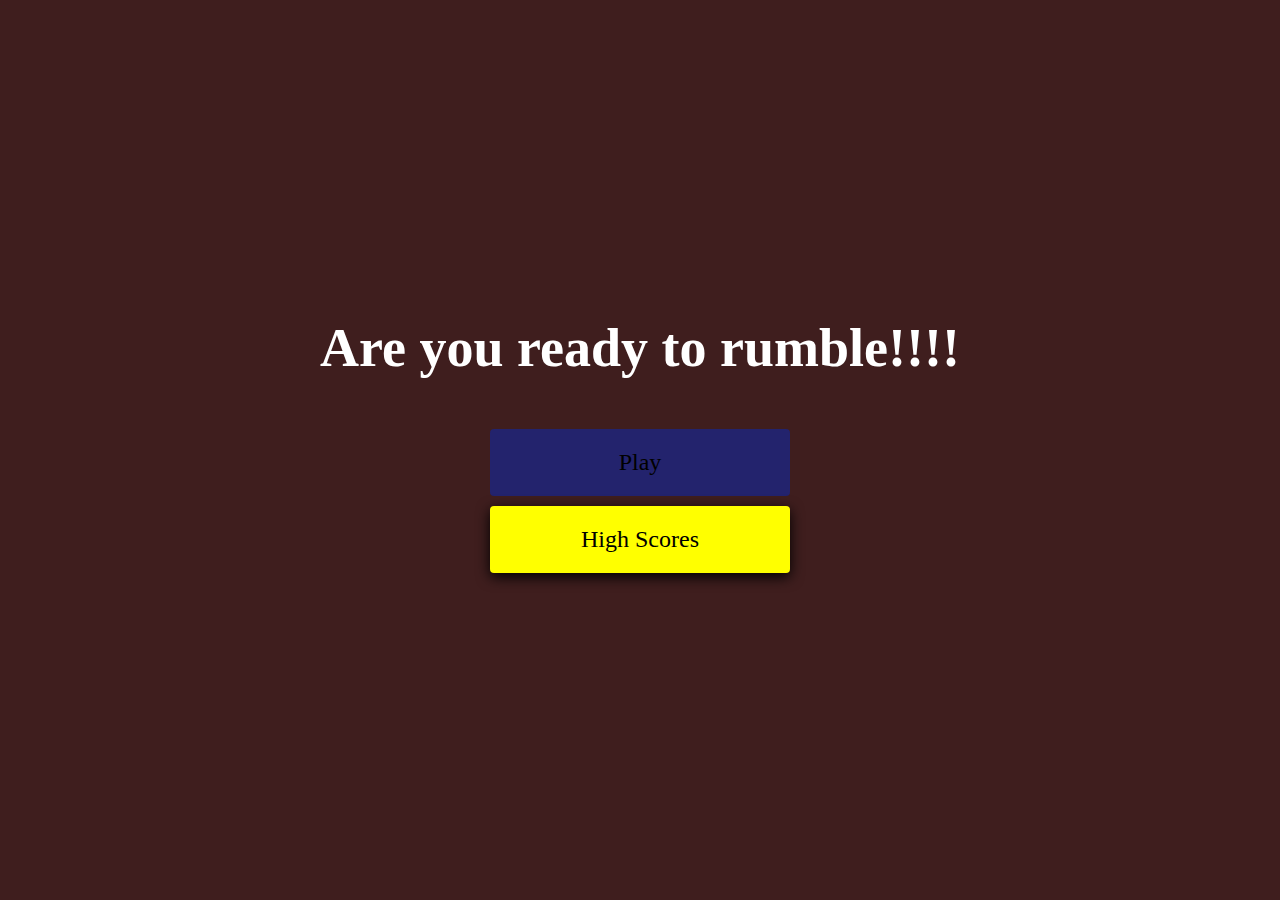
<file: index.html>
<!DOCTYPE html>
<html lang="en">
  <head>
    <meta charset="UTF-8" />
    <meta http-equiv="X-UA-Compatible" content="IE=edge" />
    <meta name="viewport" content="width=device-width, initial-scale=1.0" />
    <title>Quiz that will blow your mind?</title>
    <link rel="stylesheet" href="./assets/style.css" />
  </head>
  <body>
    <div class="container">
      <div id="home" class="flex-column flex-center">
        <h1>Are you ready to rumble!!!!</h1>
        <a href="./rumble.html" class="btn">Play</a>
        <a href="./high-scores.js" id="high-score-btn" class="btn"
          >High Scores</a
        >
        <!-- need to commit -->
      </div>
    </div>
  </body>
</html>
</file>
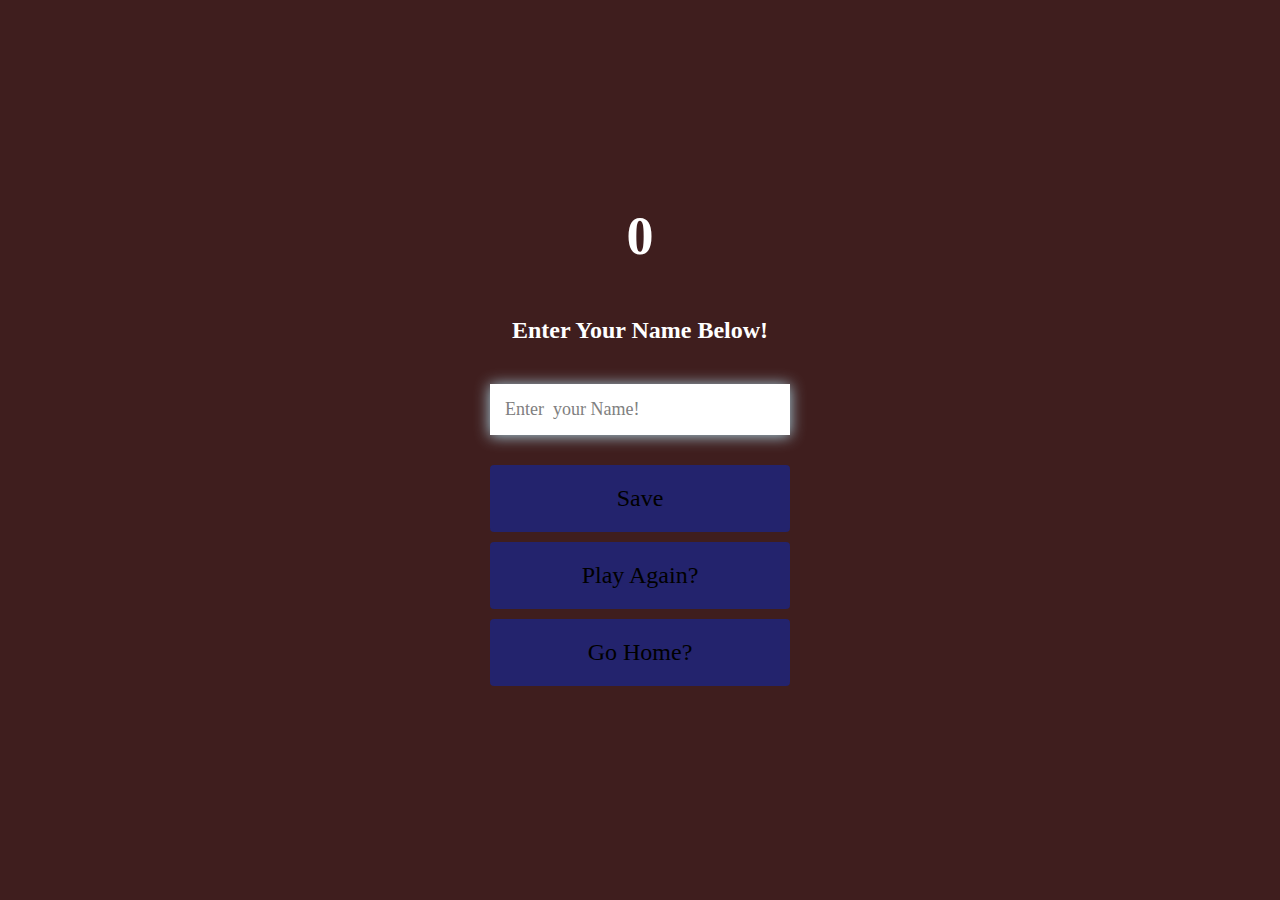
<file: end.html>
<!DOCTYPE html>
<html lang="en">
  <head>
    <meta charset="UTF-8" />
    <meta http-equiv="X-UA-Compatible" content="IE=edge" />
    <meta name="viewport" content="width=device-width, initial-scale=1.0" />
    <title>End of Quiz!</title>
    <link rel="stylesheet" href="./assets/style.css" />
  </head>
  <body>
    <div class="container">
      <div id="end" class="flex-center flex-column">
        <h1 id="finaleScore">0</h1>
        <form class="end-form-container">
          <h2 id="end-text">Enter Your Name Below!</h2>
          <input
            type="text"
            name="name"
            id="username"
            placeholder="Enter  your Name!"
          />
          <button
            class="btn"
            id="saveScoreBtn"
            type="submit"
            onClick="saveHighScore(event)"
            disable
          >
            Save
          </button>
        </form>
        <a href="./assets/index.html" class="btn">Play Again?</a>
        <a href="/" class="btn"> Go Home?</a>
      </div>
    </div>
    <script>
      src = "./high-scores.js";
    </script>
  </body>
</html>
</file>
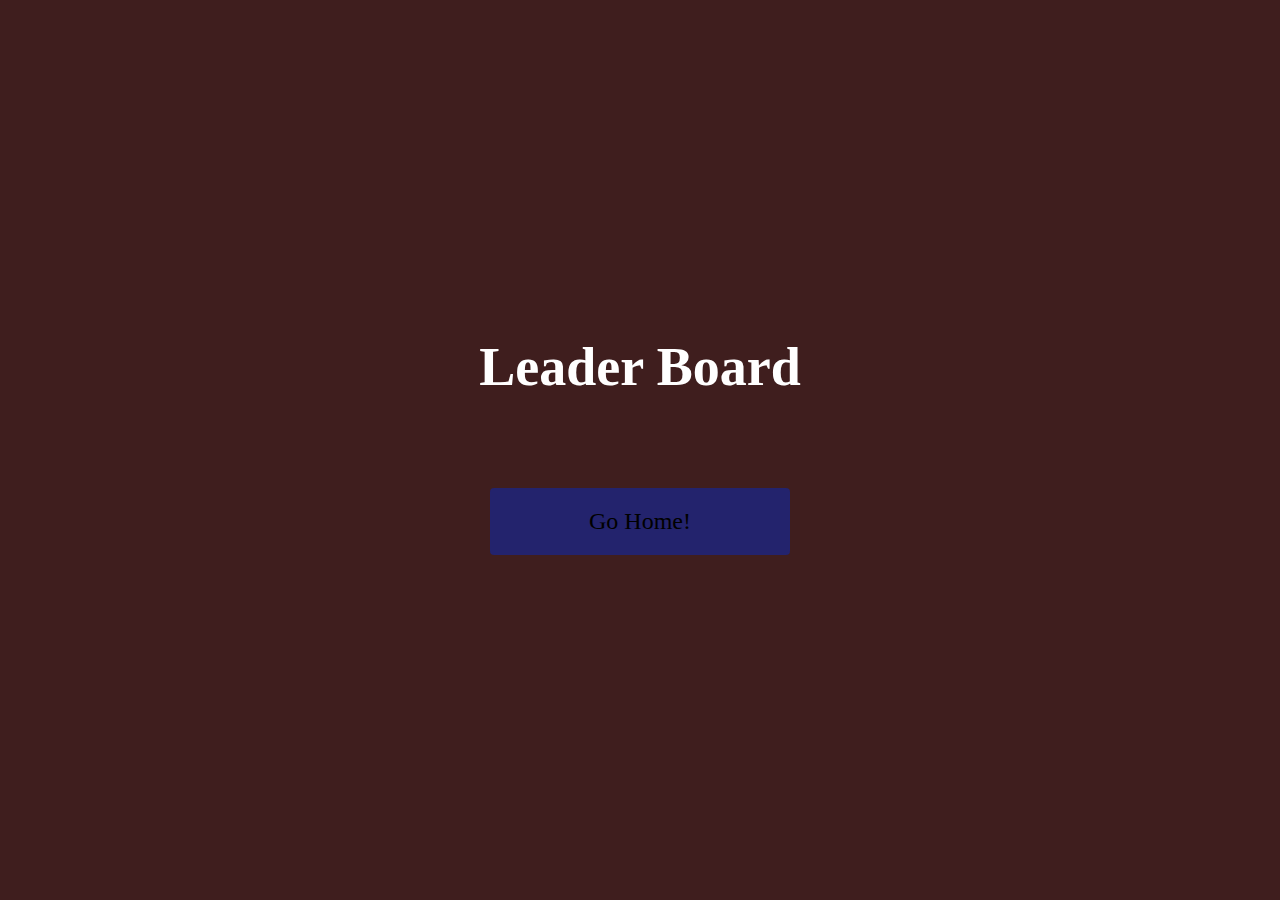
<file: high-scores.html>
<!DOCTYPE html>
<html lang="en">
  <head>
    <meta charset="UTF-8" />
    <meta http-equiv="X-UA-Compatible" content="IE=edge" />
    <meta name="viewport" content="width=device-width, initial-scale=1.0" />
    <title>High Scores!</title>
    <link rel="stylesheet" href="./assets/style.css" />
    <link rel="stylesheet" href="./high-scores.css" />
  </head>
  <body>
    <div class="container">
      <div id="high-Score" class="flex-center flex-column">
        <h1 id="finaleScore">Leader Board</h1>
        <ul id="highScoresList"></ul>
        <a href="/" class="btn">Go Home!</a>
      </div>
    </div>
    <script>
      src = "./high-scores.js";
    </script>
  </body>
</html>
</file>
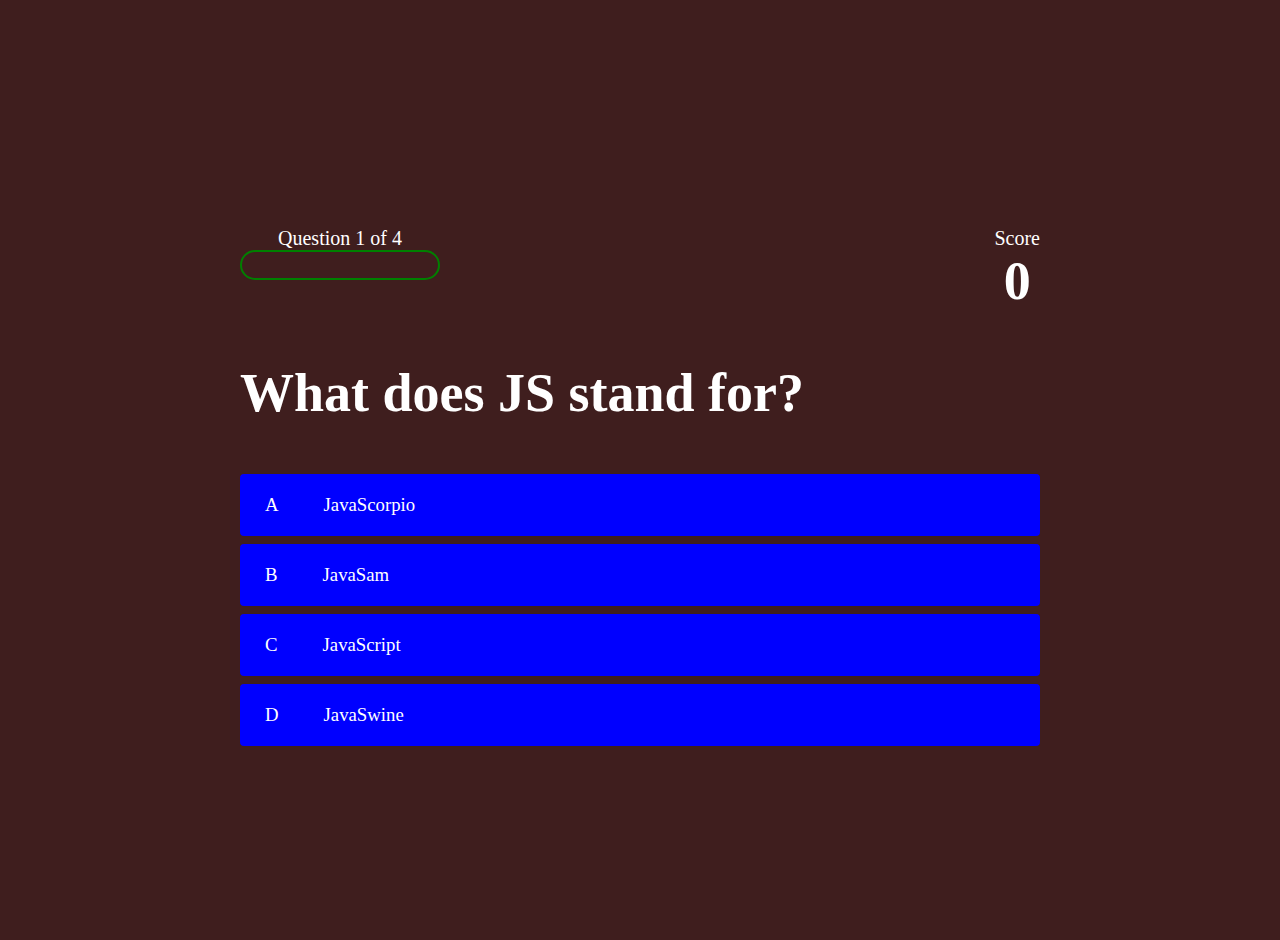
<file: rumble.html>
<!DOCTYPE html>
<html lang="en">
  <head>
    <meta charset="UTF-8" />
    <meta http-equiv="X-UA-Compatible" content="IE=edge" />
    <meta name="viewport" content="width=device-width, initial-scale=1.0" />
    <title>Rumble?</title>
    <link rel="stylesheet" href="./assets/style.css">
    <link rel="stylesheet" href="./rumble.css"/>
  </head>
  <body>
    <h2 class="time main" style="text-align: center; margin-top: 0rem;"</h2></h2>
    <div class="container">
      <div id="game" class="justify-center flex-column">
        <div id="hud">
          <div class="hud-item">
            <p id="progressText" class="hud-prefix">Question</p>
            <div id="progressBar">
              <div id="progressBarFull"></div>
            </div>
          </div>
          <div class="hud-item">
            <p class="hud-prefix">Score</p>
            <h1 class="hud-main-text" id="score">0</h1>
          </div>
        </div>
        <h1 id="question">What is the answer to this question?</h1>
        <div class="choice-container">
          <p class="choice-prefix">A</p>
          <p class="choice-text" data-number="1">Choice</p>
        </div>
        <div class="choice-container">
          <p class="choice-prefix">B</p>
          <p class="choice-text" data-number="2">Choice</p>
        </div>
        <div class="choice-container">
          <p class="choice-prefix">C</p>
          <p class="choice-text" data-number="3">Choice</p>
        </div>
        <div class="choice-container">
          <p class="choice-prefix">D</p>
          <p class="choice-text" data-number="4">Choice</p>
        </div>
      </div>
    </div>
    <script src="./rumble.js"></script>
  </body>
</html>
</file>
<file: assets/style.css>
:root {
    background-color: rgb(63, 30, 30);
}

* {
    box-sizing: border-box;
    margin: 0;
    padding: 0;
    font-size: 62.5%;
    font-family: 'lato', cursive;
}

h1  {
    font-size: 5.4rem;
    color: white;
    margin-bottom: 5rem;
}

h2 {
    font-size: 4.2rem;
    margin-bottom: 4rem;
}

.container {
    width: 100vw;
    height: 100vh;
    display: flex;
    justify-content: center;
    align-items: center;
    max-width: 80rem;
    margin: 0 auto;
    padding: 2rem;
}

.flex-column {
    display: flex;
    flex-direction: column;
}

.flex-center {
    justify-content: center;
    align-items: center;
}

.hidden {
    display: none;
}

.btn {
    font-size: 2.4rem;
    padding: 2rem 0;
    width: 30rem;
    text-align: center;
    margin-bottom: 1rem;
    text-decoration: none;
    color: black;
    background-color: rgb(35, 35, 109);
    border-radius: 4px;
}

.btn:hover {
    cursor: pointer;
    transition: transform  150ms;
    transform:scale(1.03);
}

.btn[disabled]:hover {
cursor: not-allowed;
box-shadow: none;
transform:none;
}

#high-score-btn {
    background-color: yellow;
}

#high-score-btn {
    box-shadow: 0 0.4rem 1.4rem black;
}

.end-form-container  {
    width: 100%;
    display: flex;
    flex-direction: column;
    align-items: center;
    max-width: 30rem;
}

input {
    margin-bottom: 1rem;
    width: 20rem;
    padding: 1.5rem;
    font-size: 1.8rem;
    border:none;
    box-shadow: 0 0.1rem 1.4rem 0 lightblue;
}

input::placeholder  {
    color: grey
}

#username {
    margin-bottom: 3rem;
    width: 100%;
    outline: none;
}

#end-text {
    font-size: 2.4rem;
    color: white;
    text-align: center;
}

#saveScoreBtn{
    border: none;
}
</file>
<file: high-scores.css>
body {
    color: white;
}

#highScoresList {
    list-style: none;
    margin-bottom: 4rem;
}

.high-score {
    font-size: 2.8rem;
    margin-bottom: 0.5rems;
}
</file>
<file: rumble.css>
body {
    color: white;
}

.choice-container {
display: flex;
margin-bottom: 0.8rem;
width: 100%;
border-radius: 4px;
background-color: blue;
font-size: 3rem;
min-width: 80rem;
}

.choice-container:hover {
    cursor: pointer;
    box-shadow: 0 0.4rem blue;
    transform: scale (1.02);
    transform:transform 150ms;
}

.choice-prefix {
    padding: 2rem 2.5rem;
    color: white;
}
.choice-text {
    padding: 2rem;
    width: 100%;
}

.correct {
    background-color: green;
}

.incorrect {
    background-color: red;
}

#hud {
    display: flex;
    justify-content: space-between;
}

.hud-prefix {
    text-align: center;
    font-size: 2rem;
}

.hud-main-text {
    text-align: center;
}

#progressBar {
width: 20rem;
height: 3rem;
border: 0.2rem solid green;
/* margin-top: 2rem; */
border-radius: 50px;
overflow: hidden;
}

#progressBarFull {
    height: 100%;
    background: green;
    width: 0%;
}

@media  screen and (max-width:760px){
    .choice-container {
        min-width:40rem;
    }
}
</file>
